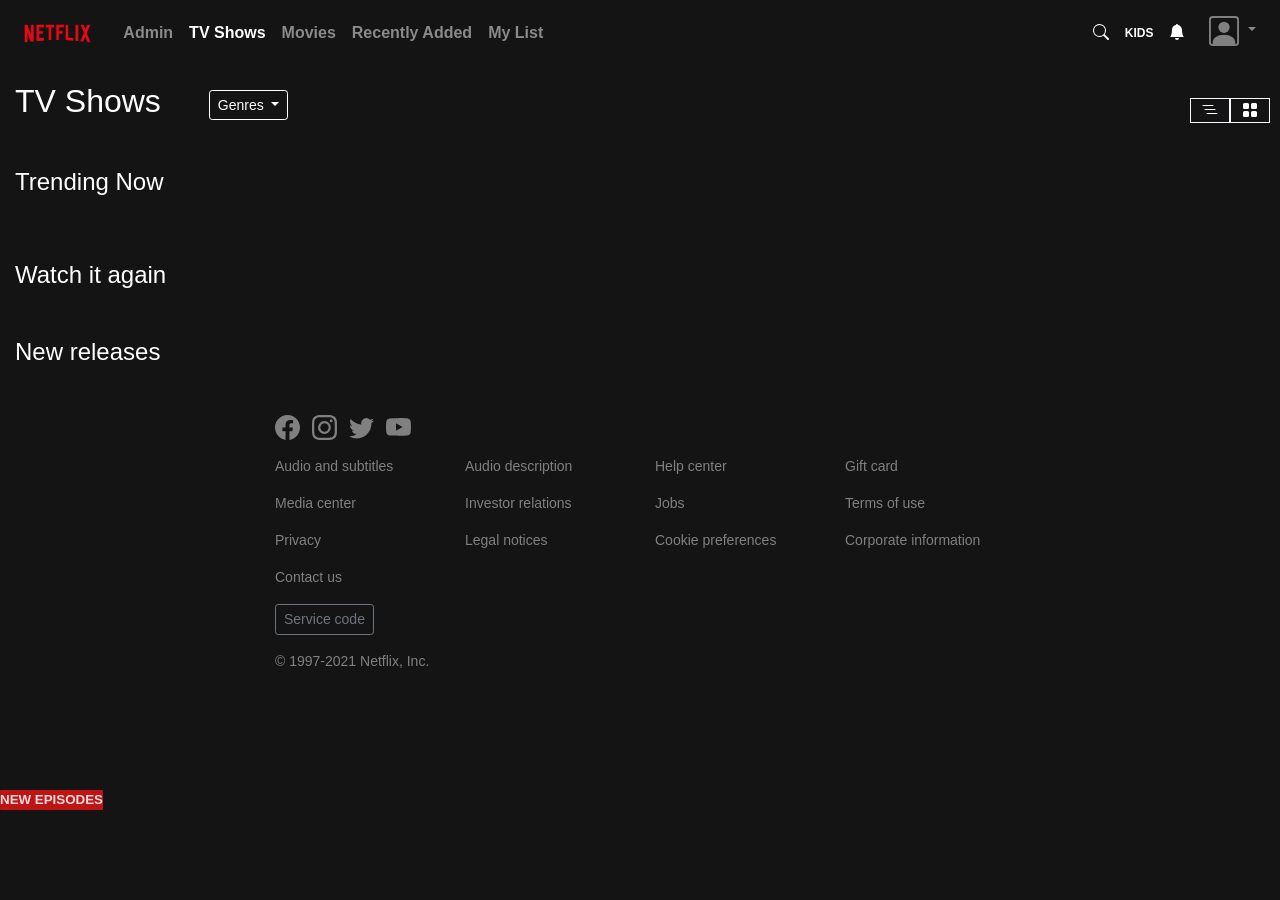
<file: netflix-home.html>
<!DOCTYPE html>
<html lang="en">
  <head>
    <meta charset="utf-8" />
    <meta
      name="viewport"
      content="width=device-width, initial-scale=1, shrink-to-fit=no"
    />

    <link
      rel="stylesheet"
      href="https://cdn.jsdelivr.net/npm/bootstrap@4.6.1/dist/css/bootstrap.min.css"
      integrity="sha384-zCbKRCUGaJDkqS1kPbPd7TveP5iyJE0EjAuZQTgFLD2ylzuqKfdKlfG/eSrtxUkn"
      crossorigin="anonymous"
    />
    <link rel="stylesheet" href="netflix-home.css" />
    <title>Netflix</title>
  </head>

  <body>
    <nav class="navbar navbar-expand-lg navbar-dark font-weight-bold">
      <a class="navbar-brand" href="#"
        ><img src="./assets/Netflix_Logo_RGB.png" height="35px"
      /></a>
      <button
        class="navbar-toggler"
        type="button"
        data-toggle="collapse"
        data-target="#navbarNavDropdown"
        aria-controls="navbarNavDropdown"
        aria-expanded="false"
        aria-label="Toggle navigation"
      >
        <span class="navbar-toggler-icon"></span>
      </button>
      <div
        class="collapse navbar-collapse justify-content-between"
        id="navbarNavDropdown"
      >
        <ul class="navbar-nav">
          <li class="nav-item">
            <a class="nav-link" href="/back-office.html">Admin</a>
          </li>
          <li class="nav-item active">
            <a class="nav-link" href="#"
              >TV Shows<span class="sr-only">(current)</span></a
            >
          </li>
          <li class="nav-item">
            <a class="nav-link" href="#">Movies</a>
          </li>
          <li class="nav-item">
            <a class="nav-link" href="#">Recently Added</a>
          </li>
          <li class="nav-item">
            <a class="nav-link" href="#">My List</a>
          </li>
        </ul>

        <ul class="navbar-nav" style="vertical-align: middle">
          <svg
            xmlns="http://www.w3.org/2000/svg"
            width="16"
            height="16"
            fill="white"
            class="bi bi-search mt-3 mr-3"
            viewBox="0 0 16 16"
          >
            <path
              d="M11.742 10.344a6.5 6.5 0 1 0-1.397 1.398h-.001c.03.04.062.078.098.115l3.85 3.85a1 1 0 0 0 1.415-1.414l-3.85-3.85a1.007 1.007 0 0 0-.115-.1zM12 6.5a5.5 5.5 0 1 1-11 0 5.5 5.5 0 0 1 11 0z"
            />
          </svg>
          <p class="mt-3 mr-3" style="color: white; font-size: 12px">KIDS</p>
          <svg
            xmlns="http://www.w3.org/2000/svg"
            width="16"
            height="16"
            fill="white"
            class="bi bi-bell-fill mt-3 mr-3"
            viewBox="0 0 16 16"
          >
            <path
              d="M8 16a2 2 0 0 0 2-2H6a2 2 0 0 0 2 2zm.995-14.901a1 1 0 1 0-1.99 0A5.002 5.002 0 0 0 3 6c0 1.098-.5 6-2 7h14c-1.5-1-2-5.902-2-7 0-2.42-1.72-4.44-4.005-4.901z"
            />
          </svg>
          <li class="nav-item dropdown">
            <a
              class="nav-link dropdown-toggle"
              href="#"
              id="navbarDropdownMenuLink"
              role="button"
              data-toggle="dropdown"
              aria-expanded="false"
            >
              <svg
                xmlns="http://www.w3.org/2000/svg"
                width="30"
                height="30"
                fill="grey"
                class="bi bi-person-square"
                viewBox="0 0 16 16"
              >
                <path d="M11 6a3 3 0 1 1-6 0 3 3 0 0 1 6 0z" />
                <path
                  d="M2 0a2 2 0 0 0-2 2v12a2 2 0 0 0 2 2h12a2 2 0 0 0 2-2V2a2 2 0 0 0-2-2H2zm12 1a1 1 0 0 1 1 1v12a1 1 0 0 1-1 1v-1c0-1-1-4-6-4s-6 3-6 4v1a1 1 0 0 1-1-1V2a1 1 0 0 1 1-1h12z"
                />
              </svg>
            </a>
            <div class="dropdown-menu" aria-labelledby="navbarDropdownMenuLink">
              <a class="dropdown-item" href="./netflix-profile.html"
                >Edit profile</a
              >
              <a class="dropdown-item" href="./netflix-settings.html"
                >Settings</a
              >
            </div>
          </li>
        </ul>
      </div>
    </nav>

    <div class="container-fluid my-3">
      <div class="div-for-tvshow">
        <div class="first-text">
          <h2 class="mr-5 mb-5 text-white">TV Shows</h2>
        </div>
        <div class="btn-group second mt-2">
          <button
            class="
              btn
              bg-transparent
              btn-sm
              dropdown-toggle
              text-white
              border border-white
            "
            type="button"
            data-toggle="dropdown"
            aria-expanded="false"
          >
            Genres
          </button>
        </div>
        <div class="two-icons mt-3">
          <div class="ind-icon1">
            <div class="group-icons">
              <svg
                xmlns="http://www.w3.org/2000/svg"
                id="icon1"
                width="16"
                height="16"
                fill="white"
                class="mt-n2 bi bi-list-nested"
                viewBox="0 0 16 16"
              >
                <path
                  fill-rule="evenodd"
                  d="M4.5 11.5A.5.5 0 0 1 5 11h10a.5.5 0 0 1 0 1H5a.5.5 0 0 1-.5-.5zm-2-4A.5.5 0 0 1 3 7h10a.5.5 0 0 1 0 1H3a.5.5 0 0 1-.5-.5zm-2-4A.5.5 0 0 1 1 3h10a.5.5 0 0 1 0 1H1a.5.5 0 0 1-.5-.5z"
                />
              </svg>
            </div>
          </div>

          <div class="ind-icon2">
            <div class="group-icons">
              <svg
                xmlns="http://www.w3.org/2000/svg"
                id="icon2"
                width="16"
                height="16"
                fill="white"
                class="mt-n2 bi bi-grid-fill"
                viewBox="0 0 16 16"
              >
                <path
                  d="M1 2.5A1.5 1.5 0 0 1 2.5 1h3A1.5 1.5 0 0 1 7 2.5v3A1.5 1.5 0 0 1 5.5 7h-3A1.5 1.5 0 0 1 1 5.5v-3zm8 0A1.5 1.5 0 0 1 10.5 1h3A1.5 1.5 0 0 1 15 2.5v3A1.5 1.5 0 0 1 13.5 7h-3A1.5 1.5 0 0 1 9 5.5v-3zm-8 8A1.5 1.5 0 0 1 2.5 9h3A1.5 1.5 0 0 1 7 10.5v3A1.5 1.5 0 0 1 5.5 15h-3A1.5 1.5 0 0 1 1 13.5v-3zm8 0A1.5 1.5 0 0 1 10.5 9h3a1.5 1.5 0 0 1 1.5 1.5v3a1.5 1.5 0 0 1-1.5 1.5h-3A1.5 1.5 0 0 1 9 13.5v-3z"
                />
              </svg>
            </div>
          </div>
        </div>
      </div>

      <h4 class="text-white mb-3">Trending Now</h4>

      <div id="row" class="row">
        <!-- <div class="img-wrap col-sm-6 col-md-4 col-lg-2 mb-1 pr-0">
          <img
            class="image-card img-fluid"
            src="https://picsum.photos/200/120"
          />
          <div class="episode-mark">NEW EPISODES</div>
        </div>
        <div class="img-wrap col-sm-6 col-md-4 col-lg-2 mb-1 pr-0 pl-1">
          <img
            class="image-card img-fluid"
            src="https://picsum.photos/200/120"
          /> -->
        <!-- <div class="positon-absolute">
            <img class="" src="./assets/Netflix_Logo_RGB.png" height="35px" />
          </div> -->
        <!-- </div> -->
        <!-- <div class="img-wrap col-sm-6 col-md-4 col-lg-2 mb-1 pr-0 pl-1">
          <img
            class="image-card img-fluid"
            src="https://picsum.photos/200/120"
          /> -->
        <div class="episode-mark">NEW EPISODES</div>
        <!-- </div>
        <div class="img-wrap col-sm-6 col-md-4 col-lg-2 mb-1 pr-0 pl-1">
          <img
            class="image-card img-fluid"
            src="https://picsum.photos/200/120"
          />
        </div>
        <div class="img-wrap col-sm-6 col-md-4 col-lg-2 mb-1 pr-0 pl-1">
          <img
            class="image-card img-fluid"
            src="https://picsum.photos/200/120"
          />
        </div>
        <div class="img-wrap col-sm-6 col-md-4 col-lg-2 mb-1 pr-0 pl-1">
          <img
            class="image-card img-fluid"
            src="https://picsum.photos/200/120"
          />
        </div> -->
      </div>

      <h4 class="text-white mt-5">Watch it again</h4>

      <!-- <div class="row justify-content-between">
        <div class="img-wrap col-sm-6 col-md-4 col-lg-2 mb-1 pr-0">
          <img
            class="image-card img-fluid"
            src="https://picsum.photos/200/120"
          />
        </div>
        <div class="img-wrap col-sm-6 col-md-4 col-lg-2 mb-1 pr-0 pl-1">
          <img
            class="image-card img-fluid"
            src="https://picsum.photos/200/120"
          />
        </div>
        <div class="img-wrap col-sm-6 col-md-4 col-lg-2 mb-1 pr-0 pl-1">
          <img
            class="image-card img-fluid"
            src="https://picsum.photos/200/120"
          />
        </div>
        <div class="img-wrap col-sm-6 col-md-4 col-lg-2 mb-1 pr-0 pl-1">
          <img
            class="image-card img-fluid"
            src="https://picsum.photos/200/120"
          />
        </div>
        <div class="img-wrap col-sm-6 col-md-4 col-lg-2 mb-1 pr-0 pl-1">
          <img
            class="image-card img-fluid"
            src="https://picsum.photos/200/120"
          />
        </div>
        <div class="img-wrap col-sm-6 col-md-4 col-lg-2 mb-1 pr-0 pl-1">
          <img
            class="image-card img-fluid"
            src="https://picsum.photos/200/120"
          />
        </div>
      </div> -->

      <h4 class="text-white mt-5">New releases</h4>

      <!-- <div class="row justify-content-between">
        <div class="img-wrap col-sm-6 col-md-4 col-lg-2 mb-1 pr-0">
          <img
            class="image-card img-fluid"
            src="https://picsum.photos/200/120"
          />
        </div>
        <div class="img-wrap col-sm-6 col-md-4 col-lg-2 mb-1 pr-0 pl-1">
          <img
            class="image-card img-fluid"
            src="https://picsum.photos/200/120"
          />
        </div>
        <div class="img-wrap col-sm-6 col-md-4 col-lg-2 mb-1 pr-0 pl-1">
          <img
            class="image-card img-fluid"
            src="https://picsum.photos/200/120"
          />
        </div>
        <div class="img-wrap col-sm-6 col-md-4 col-lg-2 mb-1 pr-0 pl-1">
          <img
            class="image-card img-fluid"
            src="https://picsum.photos/200/120"
          />
        </div>
        <div class="img-wrap col-sm-6 col-md-4 col-lg-2 mb-1 pr-0 pl-1">
          <img
            class="image-card img-fluid"
            src="https://picsum.photos/200/120"
          />
        </div>
        <div class="img-wrap col-sm-6 col-md-4 col-lg-2 mb-1 pr-0 pl-1">
          <img
            class="image-card img-fluid"
            src="https://picsum.photos/200/120"
          />
        </div>
      </div>
    </div> -->

    <footer
      class="container mt-5 mb-3"
      style="color: rgb(128, 128, 128); font-size: 14px; font-weight: 500"
    >
      <div class="row">
        <div class="col-2"></div>

        <div class="col-8">
          <div class="row">
            <div class="col-3">
              <svg
                xmlns="http://www.w3.org/2000/svg"
                width="25"
                height="25"
                fill="rgb(128, 128, 128)"
                class="bi bi-facebook mr-2"
                viewBox="0 0 16 16"
              >
                <path
                  d="M16 8.049c0-4.446-3.582-8.05-8-8.05C3.58 0-.002 3.603-.002 8.05c0 4.017 2.926 7.347 6.75 7.951v-5.625h-2.03V8.05H6.75V6.275c0-2.017 1.195-3.131 3.022-3.131.876 0 1.791.157 1.791.157v1.98h-1.009c-.993 0-1.303.621-1.303 1.258v1.51h2.218l-.354 2.326H9.25V16c3.824-.604 6.75-3.934 6.75-7.951z"
                />
              </svg>
              <svg
                xmlns="http://www.w3.org/2000/svg"
                width="25"
                height="25"
                fill="rgb(128, 128, 128)"
                class="bi bi-instagram mr-2"
                viewBox="0 0 16 16"
              >
                <path
                  d="M8 0C5.829 0 5.556.01 4.703.048 3.85.088 3.269.222 2.76.42a3.917 3.917 0 0 0-1.417.923A3.927 3.927 0 0 0 .42 2.76C.222 3.268.087 3.85.048 4.7.01 5.555 0 5.827 0 8.001c0 2.172.01 2.444.048 3.297.04.852.174 1.433.372 1.942.205.526.478.972.923 1.417.444.445.89.719 1.416.923.51.198 1.09.333 1.942.372C5.555 15.99 5.827 16 8 16s2.444-.01 3.298-.048c.851-.04 1.434-.174 1.943-.372a3.916 3.916 0 0 0 1.416-.923c.445-.445.718-.891.923-1.417.197-.509.332-1.09.372-1.942C15.99 10.445 16 10.173 16 8s-.01-2.445-.048-3.299c-.04-.851-.175-1.433-.372-1.941a3.926 3.926 0 0 0-.923-1.417A3.911 3.911 0 0 0 13.24.42c-.51-.198-1.092-.333-1.943-.372C10.443.01 10.172 0 7.998 0h.003zm-.717 1.442h.718c2.136 0 2.389.007 3.232.046.78.035 1.204.166 1.486.275.373.145.64.319.92.599.28.28.453.546.598.92.11.281.24.705.275 1.485.039.843.047 1.096.047 3.231s-.008 2.389-.047 3.232c-.035.78-.166 1.203-.275 1.485a2.47 2.47 0 0 1-.599.919c-.28.28-.546.453-.92.598-.28.11-.704.24-1.485.276-.843.038-1.096.047-3.232.047s-2.39-.009-3.233-.047c-.78-.036-1.203-.166-1.485-.276a2.478 2.478 0 0 1-.92-.598 2.48 2.48 0 0 1-.6-.92c-.109-.281-.24-.705-.275-1.485-.038-.843-.046-1.096-.046-3.233 0-2.136.008-2.388.046-3.231.036-.78.166-1.204.276-1.486.145-.373.319-.64.599-.92.28-.28.546-.453.92-.598.282-.11.705-.24 1.485-.276.738-.034 1.024-.044 2.515-.045v.002zm4.988 1.328a.96.96 0 1 0 0 1.92.96.96 0 0 0 0-1.92zm-4.27 1.122a4.109 4.109 0 1 0 0 8.217 4.109 4.109 0 0 0 0-8.217zm0 1.441a2.667 2.667 0 1 1 0 5.334 2.667 2.667 0 0 1 0-5.334z"
                />
              </svg>
              <svg
                xmlns="http://www.w3.org/2000/svg"
                width="25"
                height="25"
                fill="rgb(128, 128, 128)"
                class="bi bi-twitter mr-2"
                viewBox="0 0 16 16"
              >
                <path
                  d="M5.026 15c6.038 0 9.341-5.003 9.341-9.334 0-.14 0-.282-.006-.422A6.685 6.685 0 0 0 16 3.542a6.658 6.658 0 0 1-1.889.518 3.301 3.301 0 0 0 1.447-1.817 6.533 6.533 0 0 1-2.087.793A3.286 3.286 0 0 0 7.875 6.03a9.325 9.325 0 0 1-6.767-3.429 3.289 3.289 0 0 0 1.018 4.382A3.323 3.323 0 0 1 .64 6.575v.045a3.288 3.288 0 0 0 2.632 3.218 3.203 3.203 0 0 1-.865.115 3.23 3.23 0 0 1-.614-.057 3.283 3.283 0 0 0 3.067 2.277A6.588 6.588 0 0 1 .78 13.58a6.32 6.32 0 0 1-.78-.045A9.344 9.344 0 0 0 5.026 15z"
                />
              </svg>
              <svg
                xmlns="http://www.w3.org/2000/svg"
                width="25"
                height="25"
                fill="rgb(128, 128, 128)"
                class="bi bi-youtube mr-2"
                viewBox="0 0 16 16"
              >
                <path
                  d="M8.051 1.999h.089c.822.003 4.987.033 6.11.335a2.01 2.01 0 0 1 1.415 1.42c.101.38.172.883.22 1.402l.01.104.022.26.008.104c.065.914.073 1.77.074 1.957v.075c-.001.194-.01 1.108-.082 2.06l-.008.105-.009.104c-.05.572-.124 1.14-.235 1.558a2.007 2.007 0 0 1-1.415 1.42c-1.16.312-5.569.334-6.18.335h-.142c-.309 0-1.587-.006-2.927-.052l-.17-.006-.087-.004-.171-.007-.171-.007c-1.11-.049-2.167-.128-2.654-.26a2.007 2.007 0 0 1-1.415-1.419c-.111-.417-.185-.986-.235-1.558L.09 9.82l-.008-.104A31.4 31.4 0 0 1 0 7.68v-.123c.002-.215.01-.958.064-1.778l.007-.103.003-.052.008-.104.022-.26.01-.104c.048-.519.119-1.023.22-1.402a2.007 2.007 0 0 1 1.415-1.42c.487-.13 1.544-.21 2.654-.26l.17-.007.172-.006.086-.003.171-.007A99.788 99.788 0 0 1 7.858 2h.193zM6.4 5.209v4.818l4.157-2.408L6.4 5.209z"
                />
              </svg>
            </div>
            <div class="col-3"></div>
            <div class="col-3"></div>
            <div class="col-3"></div>
          </div>
          <div class="row mt-3">
            <div class="col-3">
              <p>Audio and subtitles</p>
              <p>Media center</p>
              <p>Privacy</p>
              <p>Contact us</p>
            </div>
            <div class="col-3">
              <p>Audio description</p>
              <p>Investor relations</p>
              <p>Legal notices</p>
            </div>
            <div class="col-3">
              <p>Help center</p>
              <p>Jobs</p>
              <p>Cookie preferences</p>
            </div>
            <div class="col-3">
              <p>Gift card</p>
              <p>Terms of use</p>
              <p>Corporate information</p>
            </div>
          </div>
          <div class="row">
            <div class="col-3">
              <button
                class="btn bg-transparent btn-sm border-secondary text-muted"
              >
                Service code
              </button>
            </div>
            <div class="col-3"></div>
            <div class="col-3"></div>
            <div class="col-3"></div>
          </div>
          <div class="row mt-3">
            <div class="col-3">
              <p>© 1997-2021 Netflix, Inc.</p>
            </div>
            <div class="col-3"></div>
            <div class="col-3"></div>
            <div class="col-3"></div>
          </div>
        </div>

        <div class="col-2"></div>
      </div>
    </footer>

    <script type="text/javascript" src="netflix-home.js"></script>
    <script
      src="https://cdn.jsdelivr.net/npm/jquery@3.5.1/dist/jquery.slim.min.js"
      integrity="sha384-DfXdz2htPH0lsSSs5nCTpuj/zy4C+OGpamoFVy38MVBnE+IbbVYUew+OrCXaRkfj"
      crossorigin="anonymous"
    ></script>
    <script
      src="https://cdn.jsdelivr.net/npm/bootstrap@4.6.1/dist/js/bootstrap.bundle.min.js"
      integrity="sha384-fQybjgWLrvvRgtW6bFlB7jaZrFsaBXjsOMm/tB9LTS58ONXgqbR9W8oWht/amnpF"
      crossorigin="anonymous"
    ></script>
  </body>
</html>
</file>
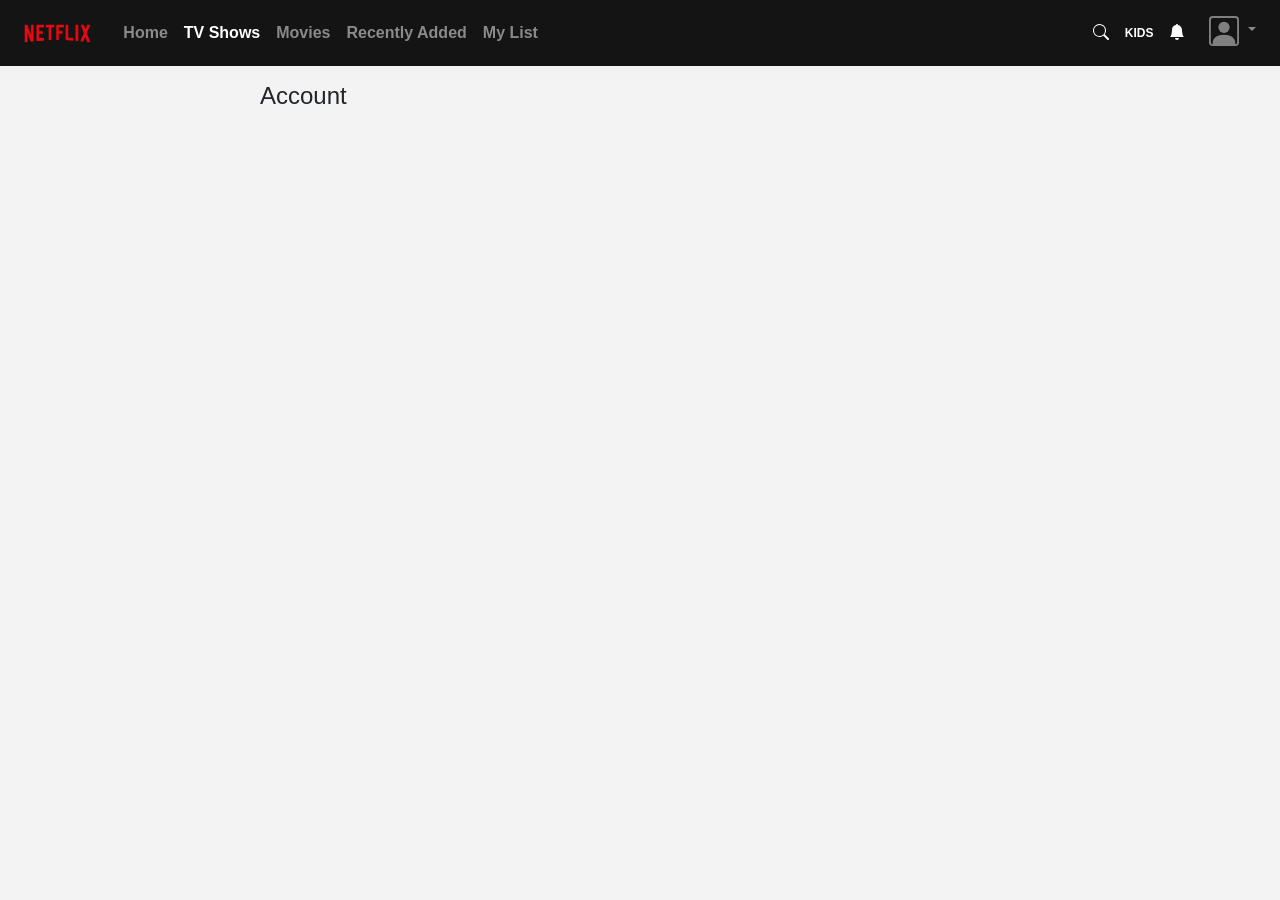
<file: netflix-settings.html>
<!DOCTYPE html>
<html lang="en">
  <head>
    <meta charset="utf-8" />
    <meta
      name="viewport"
      content="width=device-width, initial-scale=1, shrink-to-fit=no"
    />

    <link
      rel="stylesheet"
      href="https://cdn.jsdelivr.net/npm/bootstrap@4.6.1/dist/css/bootstrap.min.css"
      integrity="sha384-zCbKRCUGaJDkqS1kPbPd7TveP5iyJE0EjAuZQTgFLD2ylzuqKfdKlfG/eSrtxUkn"
      crossorigin="anonymous"
    />
    <link rel="stylesheet" href="./netflix-settings.css" />
    <title>Netflix - Settings</title>
  </head>
  <body>
    <nav class="navbar navbar-expand-lg navbar-dark font-weight-bold">
      <a class="navbar-brand" href="#"
        ><img src="./assets/Netflix_Logo_RGB.png" height="35px"
      /></a>
      <button
        class="navbar-toggler"
        type="button"
        data-toggle="collapse"
        data-target="#navbarNavDropdown"
        aria-controls="navbarNavDropdown"
        aria-expanded="false"
        aria-label="Toggle navigation"
      >
        <span class="navbar-toggler-icon"></span>
      </button>
      <div
        class="collapse navbar-collapse justify-content-between"
        id="navbarNavDropdown"
      >
        <ul class="navbar-nav">
          <li class="nav-item">
            <a class="nav-link" href="/netflix-home.html">Home</a>
          </li>
          <li class="nav-item active">
            <a class="nav-link" href="#"
              >TV Shows<span class="sr-only">(current)</span></a
            >
          </li>
          <li class="nav-item">
            <a class="nav-link" href="#">Movies</a>
          </li>
          <li class="nav-item">
            <a class="nav-link" href="#">Recently Added</a>
          </li>
          <li class="nav-item">
            <a class="nav-link" href="#">My List</a>
          </li>
        </ul>

        <ul class="navbar-nav" style="vertical-align: middle">
          <svg
            xmlns="http://www.w3.org/2000/svg"
            width="16"
            height="16"
            fill="white"
            class="bi bi-search mt-3 mr-3"
            viewBox="0 0 16 16"
          >
            <path
              d="M11.742 10.344a6.5 6.5 0 1 0-1.397 1.398h-.001c.03.04.062.078.098.115l3.85 3.85a1 1 0 0 0 1.415-1.414l-3.85-3.85a1.007 1.007 0 0 0-.115-.1zM12 6.5a5.5 5.5 0 1 1-11 0 5.5 5.5 0 0 1 11 0z"
            />
          </svg>
          <p class="mt-3 mr-3" style="color: white; font-size: 12px">KIDS</p>
          <svg
            xmlns="http://www.w3.org/2000/svg"
            width="16"
            height="16"
            fill="white"
            class="bi bi-bell-fill mt-3 mr-3"
            viewBox="0 0 16 16"
          >
            <path
              d="M8 16a2 2 0 0 0 2-2H6a2 2 0 0 0 2 2zm.995-14.901a1 1 0 1 0-1.99 0A5.002 5.002 0 0 0 3 6c0 1.098-.5 6-2 7h14c-1.5-1-2-5.902-2-7 0-2.42-1.72-4.44-4.005-4.901z"
            />
          </svg>
          <li class="nav-item dropdown">
            <a
              class="nav-link dropdown-toggle"
              href="#"
              id="navbarDropdownMenuLink"
              role="button"
              data-toggle="dropdown"
              aria-expanded="false"
            >
              <svg
                xmlns="http://www.w3.org/2000/svg"
                width="30"
                height="30"
                fill="grey"
                class="bi bi-person-square"
                viewBox="0 0 16 16"
              >
                <path d="M11 6a3 3 0 1 1-6 0 3 3 0 0 1 6 0z" />
                <path
                  d="M2 0a2 2 0 0 0-2 2v12a2 2 0 0 0 2 2h12a2 2 0 0 0 2-2V2a2 2 0 0 0-2-2H2zm12 1a1 1 0 0 1 1 1v12a1 1 0 0 1-1 1v-1c0-1-1-4-6-4s-6 3-6 4v1a1 1 0 0 1-1-1V2a1 1 0 0 1 1-1h12z"
                />
              </svg>
            </a>
            <div class="dropdown-menu" aria-labelledby="navbarDropdownMenuLink">
              <a class="dropdown-item" href="./netflix-profile.html"
                >Edit profile</a
              >
              <a class="dropdown-item" href="./netflix-settings.html"
                >Settings</a
              >
            </div>
          </li>
        </ul>
      </div>
    </nav>

    <div class="container mt-3">
      <div class="row">
        <div class="col-2"></div>
        <h4>Account</h4>
        <div class="col-8">
          <div class="col-3"></div>
          <div class="col-9"></div>
        </div>
        <div class="col-2"></div>
      </div>
    </div>

    <script
      src="https://cdn.jsdelivr.net/npm/jquery@3.5.1/dist/jquery.slim.min.js"
      integrity="sha384-DfXdz2htPH0lsSSs5nCTpuj/zy4C+OGpamoFVy38MVBnE+IbbVYUew+OrCXaRkfj"
      crossorigin="anonymous"
    ></script>
    <script
      src="https://cdn.jsdelivr.net/npm/bootstrap@4.6.1/dist/js/bootstrap.bundle.min.js"
      integrity="sha384-fQybjgWLrvvRgtW6bFlB7jaZrFsaBXjsOMm/tB9LTS58ONXgqbR9W8oWht/amnpF"
      crossorigin="anonymous"
    ></script>
  </body>
</html>
</file>
<file: netflix-home.css>
body,
.navbar {
  background-color: rgb(20, 20, 20);
}

.btn-group {
  max-height: 30px;
}

.two-icons {
  max-height: 25px;
  display: flex;
  position: absolute;
  left: 94%;
  vertical-align: middle;
}

.ind-icon1,
.ind-icon2 {
  border: 1px solid ghostwhite;
  min-width: 40px;
  text-align: center;
  padding: 2px 5px 2px 5px;
  position: relative;
}

.div-for-tvshow {
  position: relative;
  display: flex;
  flex-direction: row;
  flex-basis: auto;
}

.dropdown-menu {
  left: auto !important;
  right: 0 !important;
}

.image-card {
  width: 100%;
  height: 100%;
  object-fit: cover;
  object-position: 100% 0%;
}

.img-wrap {
  max-height: 120px;
  min-height: 120px;
  min-width: 200px;
  overflow: hidden;
  height: 100%;
}

.episode-mark {
  color: rgba(255, 255, 255, 0.856);
  background-color: rgb(192, 20, 20);
  font-weight: 600;
  font-size: smaller;
  width: fit-content;
  position: absolute;
  bottom: 10%;
  border-radius: 1px;
}
</file>
<file: netflix-settings.css>
body {
    background-color: rgb(243,243,243)
}

.dropdown-menu {
    left: auto !important;
    right: 0 !important;
}

.navbar {
    background-color: rgb(20, 20, 20);
}

hr {
    border: 1px solid grey;
}
</file>
